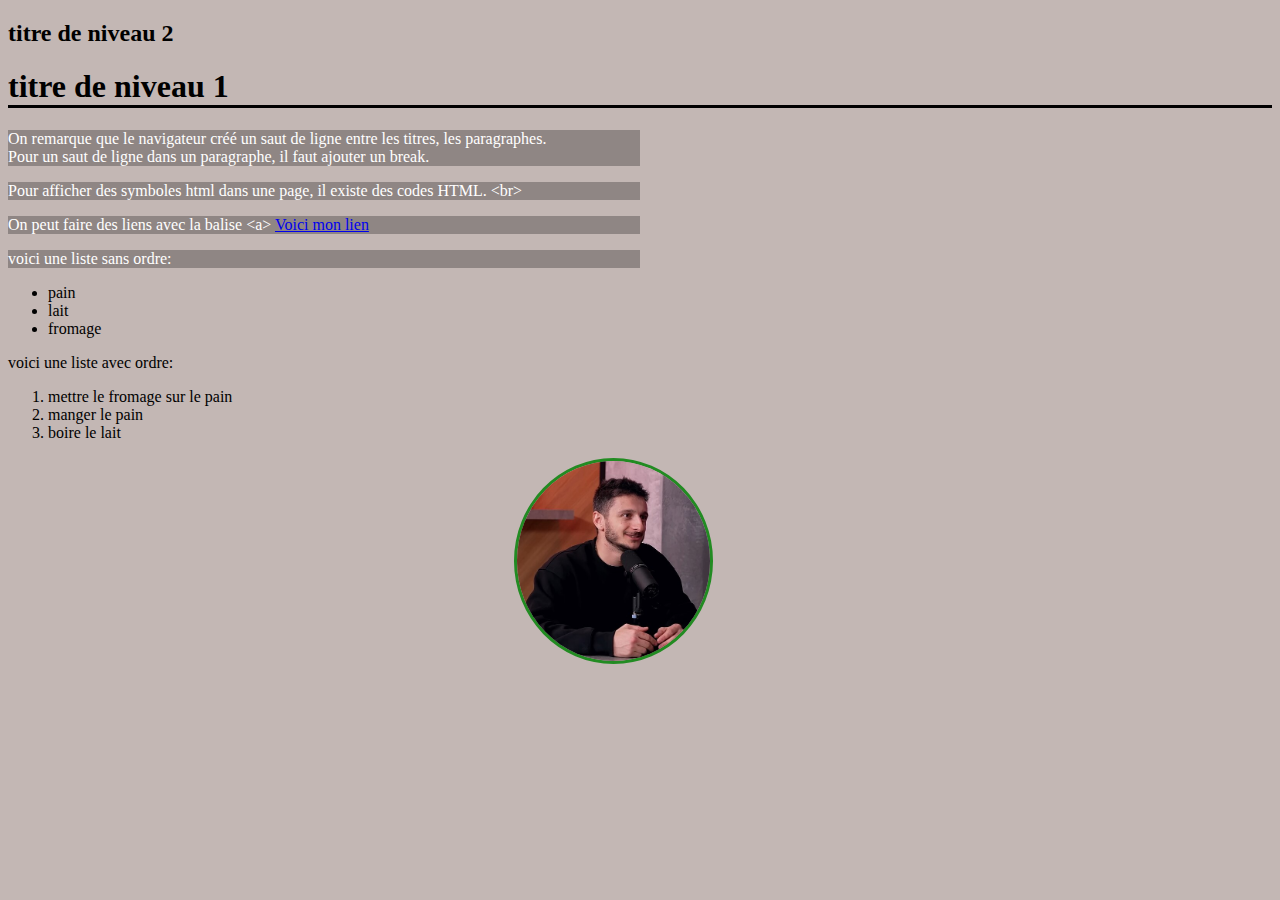
<file: index.html>
<!DOCTYPE html>
<html lang="en">
<head>
    <meta charset="UTF-8">
    <meta name="viewport" content="width=device-width, initial-scale=1.0">
    <title>Debuter en HTML</title>
    <link rel="stylesheet" href="./css/style1.css">
</head>
<body>
   <!--Ceci est un commentaire--> 
   <h2>titre de niveau 2</h2>
   <h1>titre de niveau 1</h1>
   <p class=premier>On remarque que le navigateur
    créé un saut de ligne entre les titres, les paragraphes. <br>
    Pour un saut de ligne dans un paragraphe, il faut ajouter un break.
   </p>

   <p class="deux">Pour afficher des symboles html dans une page, il existe des codes HTML. &lt;br&gt;   </p>
   <p>
    On peut faire des liens avec la balise &lt;a&gt;

   <a href="https://www.happy-beez.net/caracteres-speciaux-html/">
    Voici mon lien
   </a>
   </p>

   <p>
    voici une liste sans ordre:
    <ul>
        <li>pain</li>
        <li>lait</li>
        <li>fromage</li>
    </ul>
   voici une liste avec ordre:
<ol>
    <li>mettre le fromage sur le pain</li>
    <li>manger le pain</li>
    <li>boire le lait</li>
</ol>
   </p>

   
<img src="../img/Maxime_Biaggi_en_2025.jpg">



</body>
</html>
</file>
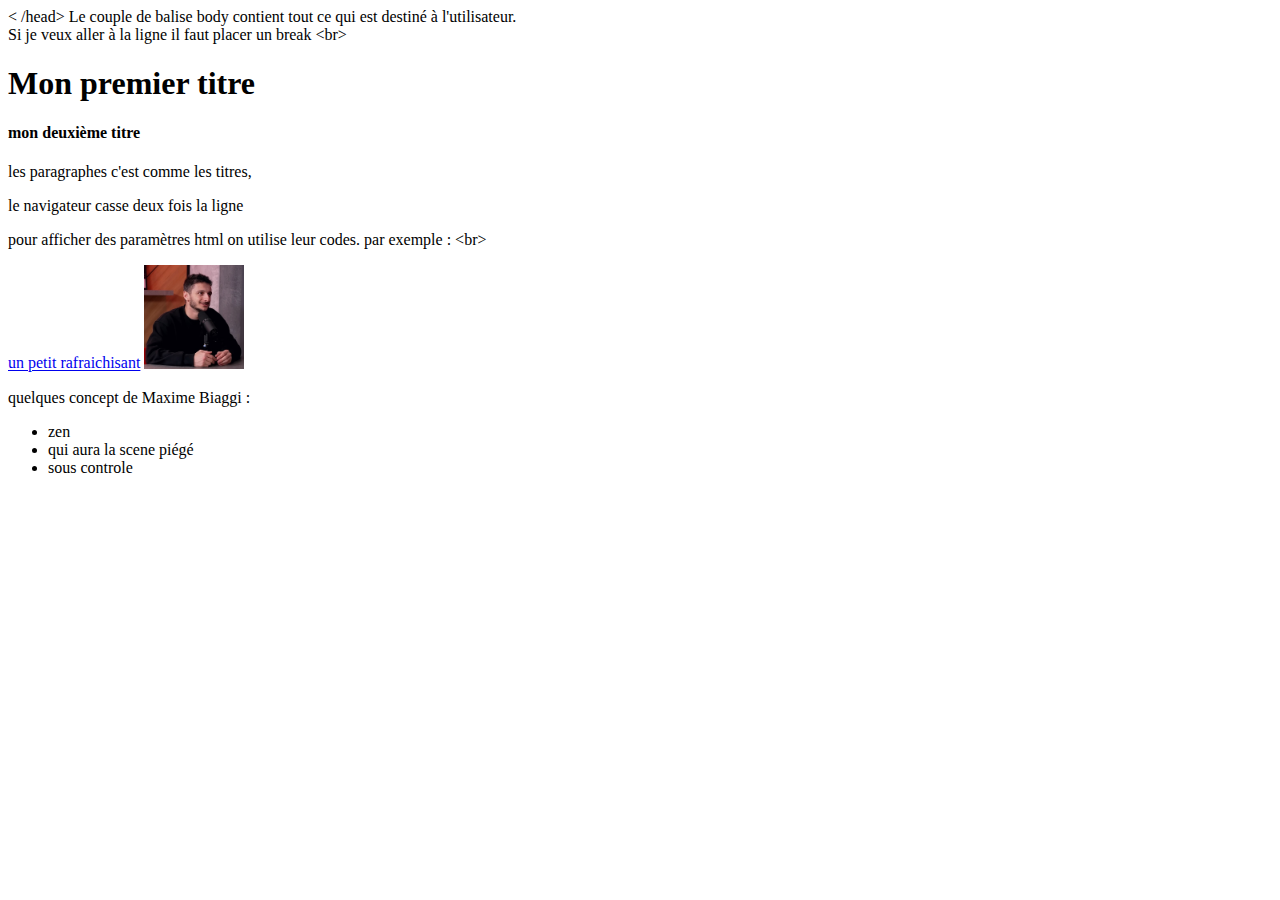
<file: html/premier.html>
<!DOCTYPE html>
<html>
<head><Title>Entrainement HTML</Title>
<style>img{
    width:100px
}


</style><
/head>
<body>
    Le couple de balise body contient tout ce qui est destiné à l'utilisateur. <br>
    Si je veux aller à la ligne il faut placer un break  &lt;br&gt;
    <h1>Mon premier titre</h1>
    <h4> mon deuxième titre</h4>
    <p>les paragraphes c'est comme les titres,</p>
    <p>le navigateur casse deux fois la ligne </p>
    <p>pour afficher des paramètres html on utilise leur codes. par exemple : &lt;br&gt;</p>

<a href="https://fr.wikipedia.org/wiki/Vodka">un petit rafraichisant</a>
<img src="../img/Maxime_Biaggi_en_2025.jpg">

<p>quelques concept de Maxime Biaggi :</p>
<ul> 
<li>zen</li>
<li>qui aura la scene piégé</li>
<li>sous controle</li>

</ul>
</body>

</html>
</file>
<file: css/style1.css>
body{ 
    background-color: rgba(182, 167, 163, 0.815);
}

p {
    background-color: rgba(0, 0, 0, 0.267);
    color: white;
    /* width: 200px; */
    width: 50%;
}

img {
    height:200px;
    border-style: solid;
    border-color: forestgreen;
    border-radius: 50%;
    /* padding: 20px; */
    /* padding-top: 20px;
    padding-bottom: 20px; */
    margin-left: 40%;
}

h1{
    border-bottom: solid;
}

div{
    border: solid;
    width:33%;
    margin-left:33%;

.premier{
    background-color: rgb(190, 227, 153);
    width: 100%;
    text-align:justify;
}

#deux{
    background-color: rgb(172, 202, 224);
    width: 100%;
    text-align:justify;
    font-size: 20px;
    font-family: 'Trebuchet MS', 'Lucida Sans Unicode', 'Lucida Grande', 'Lucida Sans', Arial, sans-serif;
}
</file>
